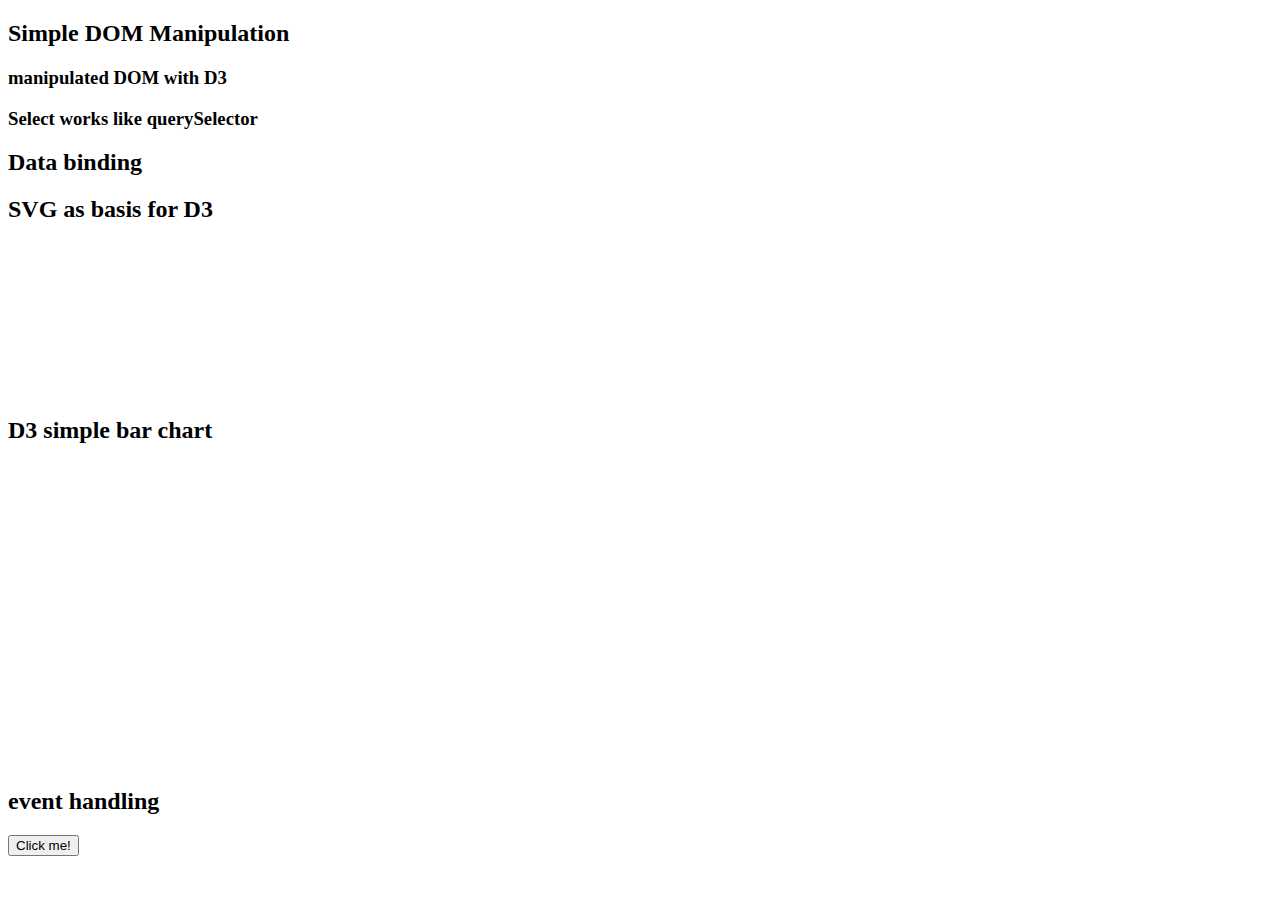
<file: Demo-2/index.html>
<!DOCTYPE html>
<html lang="en">
<head>
    <meta charset="UTF-8">
    <meta name="viewport" content="width=device-width, initial-scale=1.0">
    <meta http-equiv="X-UA-Compatible" content="ie=edge">
    <title>Demo 2: basic functionality</title>
    <script src="https://d3js.org/d3.v5.min.js"></script>
</head>
<body>

        <h2>Simple DOM Manipulation</h2>
        <h3>manipulated DOM with D3</h3>
        <h3>Select works like querySelector</h3>

        <h2> Data binding</h2>
        <ul> </ul>

        <h2>SVG as basis for D3</h2>
        <svg></svg>

        <br>

        <h2>D3 simple bar chart</h2>
        <svg width='200' height='300' id="bar"></svg>

        <h2>event handling</h2>
        <button id="btn">Click me!</button>


</body>
<script src="index.js"></script>
</html>
</file>
